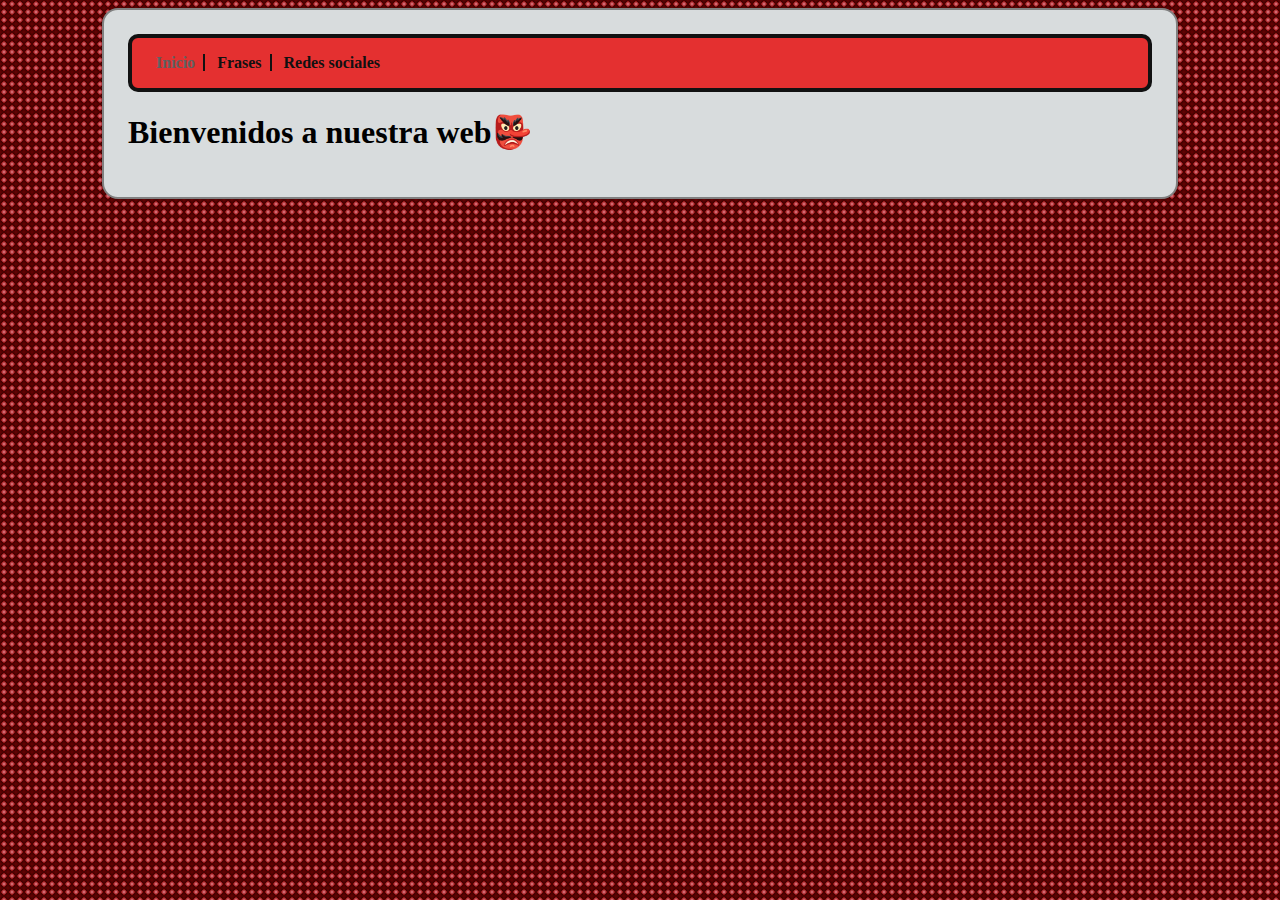
<file: index.html>
<!DOCTYPE html>
<html lang="en">
<head>
    <meta charset="UTF-8">
    <meta http-equiv="X-UA-Compatible" content="IE=edge">
    <meta name="viewport" content="width=device-width, initial-scale=1.0">
    <title>Bienvenidos</title>
    <link type="text/css" rel="stylesheet" href="css/estilos.css"/>
</head>
<body>
    <nav>
        <ul>
            <li class="seleccionado">Inicio</li>
            <li><a href="frases.html">Frases</a></li>
            <li><a href="redessociales.html">Redes sociales</a></li>
        </ul>
    </nav>
    <h1>Bienvenidos a nuestra web👺</h1>
    </body>
    </html>
</file>
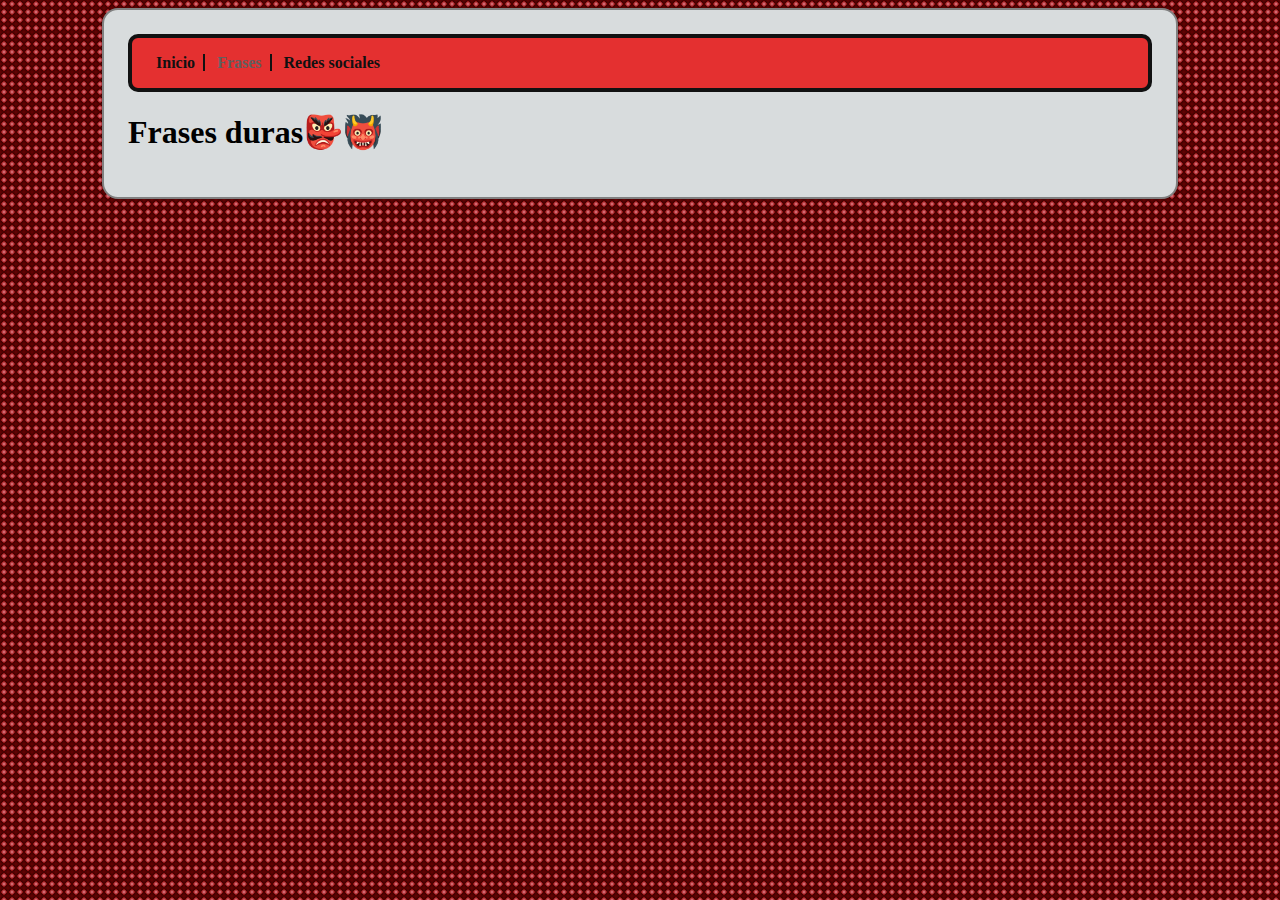
<file: frases.html>
<!DOCTYPE html>
<html lang="en">
<head>
    <meta charset="UTF-8">
    <meta http-equiv="X-UA-Compatible" content="IE=edge">
    <meta name="viewport" content="width=device-width, initial-scale=1.0">
    <title>Frases duras</title>
    <link type="text/css" rel="stylesheet" href="css/estilos.css"/>
</head>
<body>
    <nav>
        <ul>
            <li><a href="index.html">Inicio</a></li>
            <li class="seleccionado">Frases</li>
            <li><a href="redessociales.html">Redes sociales</a></li>
        </ul>
    </nav>
    <h1>Frases duras👺👹</h1>
    </body>
    </html>
</file>
<file: css/estilos.css>
body {
    background-color: rgb(216, 220, 221);
    border: 2px solid gray;
    border-radius: 16px;
    font-family: serif;
    margin-left: auto;
    margin-right: auto;
    max-width: 1024px;
    min-width: 256;
    padding-top: 8px;
    padding-bottom: 24px;
    padding-left: 24px;
    padding-right: 24px;
}
html {
    background: radial-gradient(circle, rgb(235, 135, 148),
    rgb(138, 6, 6) 50%, rgb(65, 0, 0) 50%,
    rgb(105, 3, 3)) ;
    background-size: 8px 8px;
}
nav ul {
list-style-type:none;
background-color:#e43030;
border: 4px solid #111111;
border-radius: 10px;
font-family: serif;
font-weight:bold;
padding: 16px;
}
nav ul li {
display:inline;
border-right: 2px solid 
#111111;
padding-right: 8px;
padding-left: 8px;
}
nav ul li:last-child {
border-right:none;
}
nav ul li a {
text-decoration:none;
color:#111111
}
nav ul li a{
    text-decoration:none;
}
nav li.seleccionado{
    color:#606060
}
nav li a:hover {
    text-decoration:
    underline;
}
</file>
